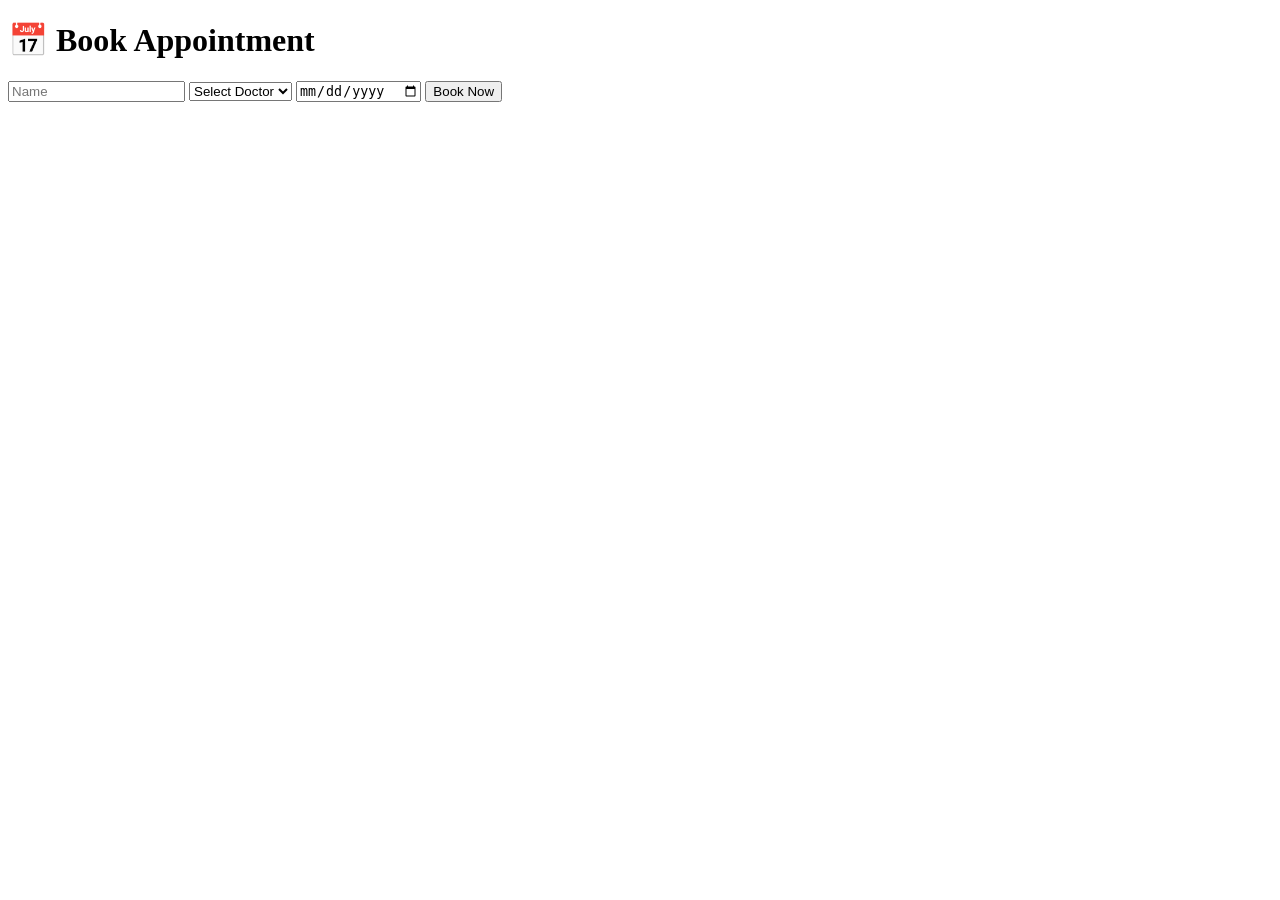
<file: book.html>
<!DOCTYPE html>
<html>
<head>
    <title>Book Appointment</title>
    <link rel="stylesheet" href="style.css">
</head>

<body>

<h1 class="title">📅 Book Appointment</h1>

<div class="form-box">

    <input type="text" placeholder="Name">

    <select>
        <option>Select Doctor</option>
        <option>Dr. Sharma</option>
        <option>Dr. Mehta</option>
    </select>

    <input type="date">

    <button onclick="alert('Appointment Booked!')">
        Book Now
    </button>

</div>

</body>
</html>
</file>
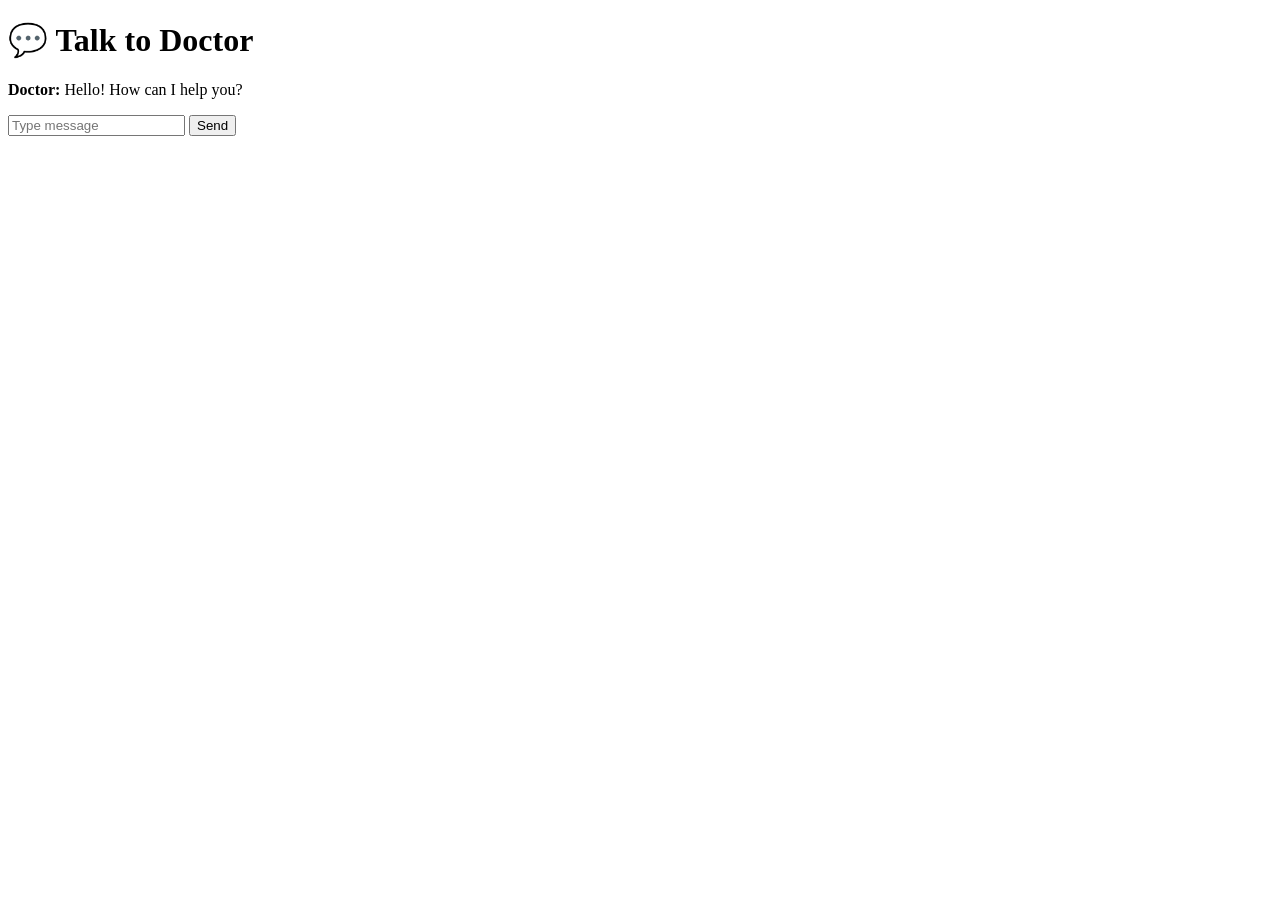
<file: chat.html>
<!DOCTYPE html>
<html>
<head>
    <title>Chat</title>
    <link rel="stylesheet" href="style.css">
</head>

<body>

<h1 class="title">💬 Talk to Doctor</h1>

<div class="chat-box">

    <div id="chatArea">
        <p class="doctor"><b>Doctor:</b> Hello! How can I help you?</p>
    </div>

    <input type="text" id="msgInput" placeholder="Type message">
    <button onclick="sendMessage()">Send</button>

</div>

<script src="script.js"></script>
</body>
</html>
</file>
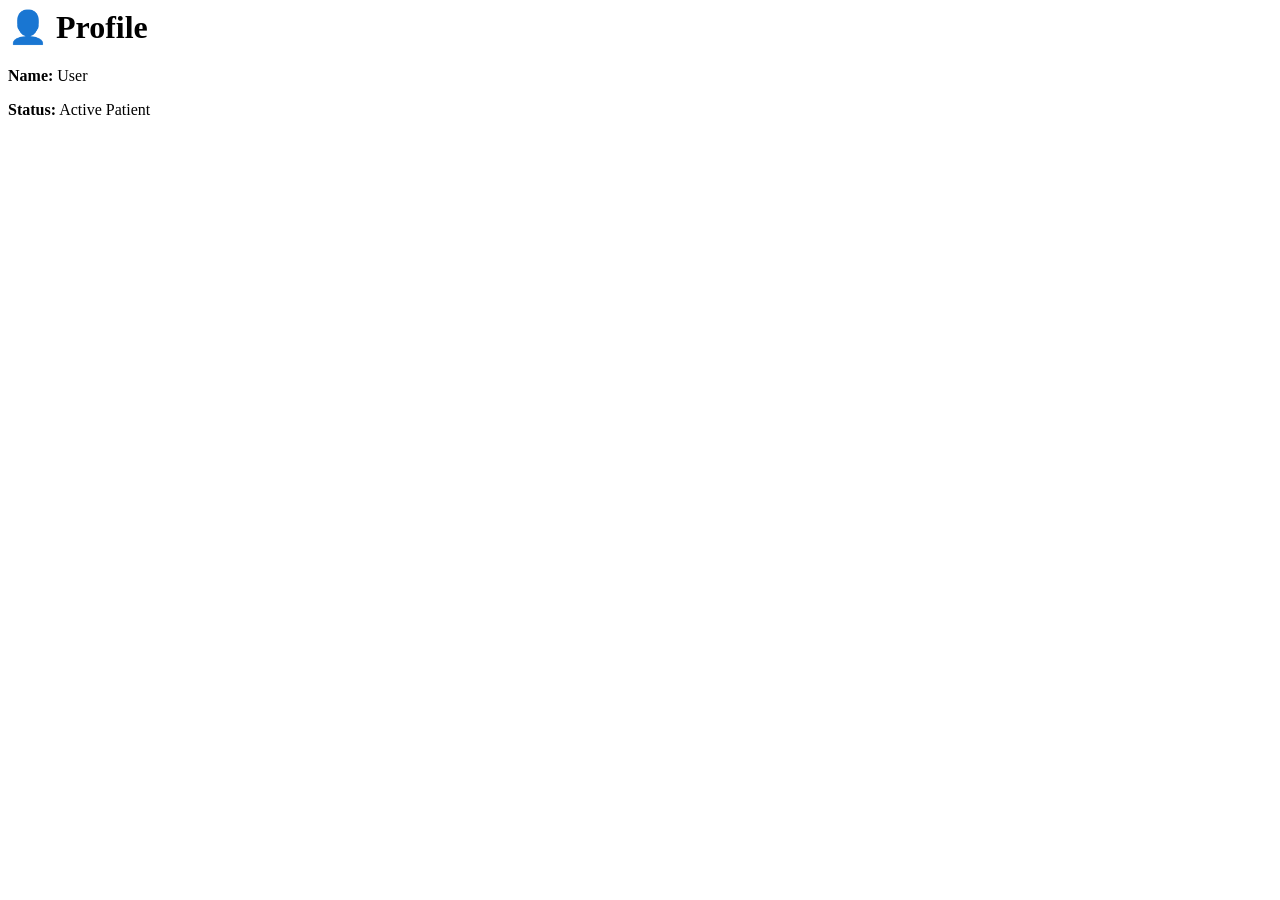
<file: profile.html>
<body>

<h1 class="title">👤 Profile</h1>

<div class="center-page">

    <div class="form-box">

        <p><b>Name:</b> User</p>
        <p><b>Status:</b> Active Patient</p>

    </div>

</div>

</body>
</file>
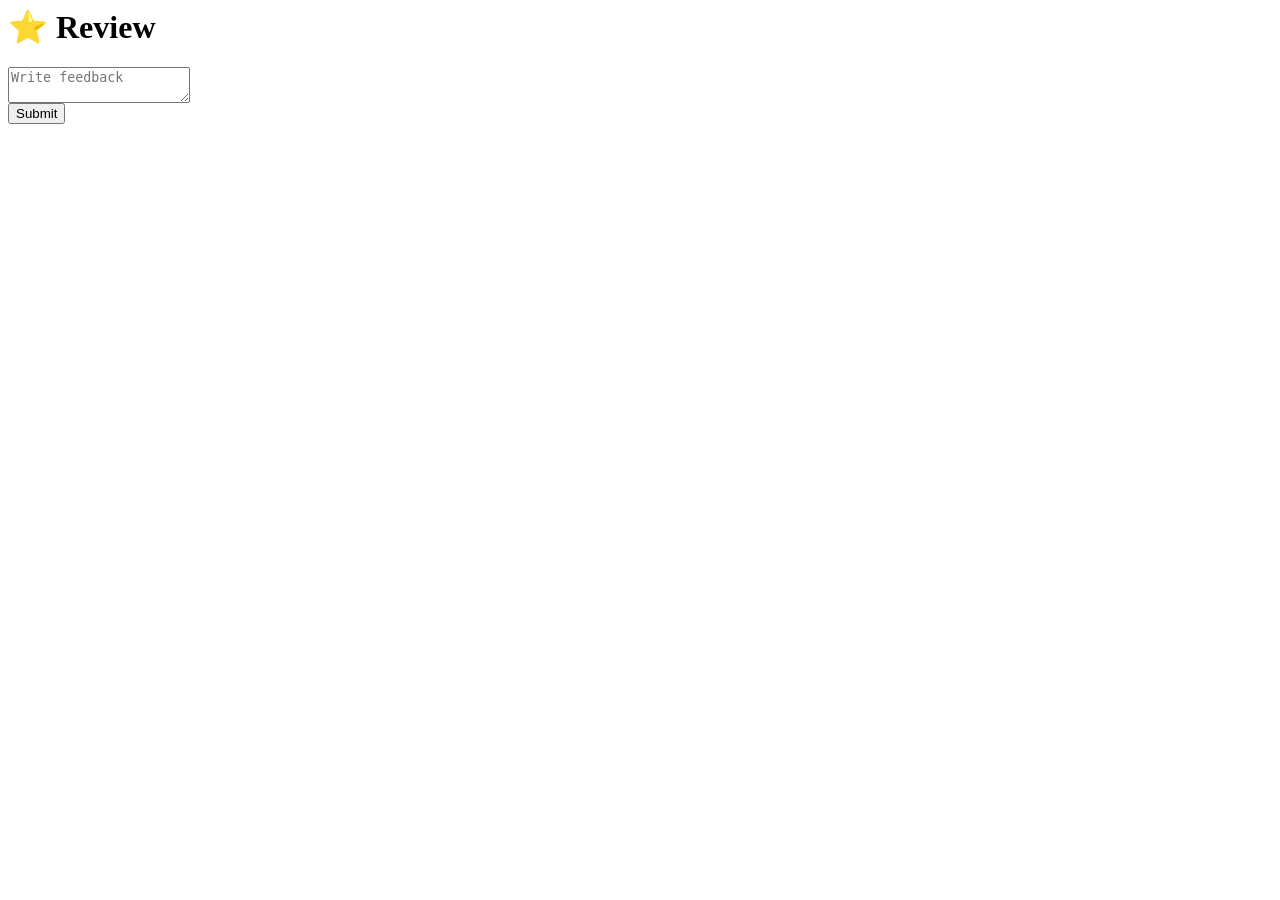
<file: review.html>
<body>

<h1 class="title">⭐ Review</h1>

<div class="center-page">

    <div class="form-box">

        <textarea placeholder="Write feedback"></textarea><br>

        <button onclick="alert('Thanks for feedback!')">
            Submit
        </button>

    </div>

</div>

</body>
</file>
<file: style.css>
/* MENU - VERTICAL LAYOUT */
.menu {
    display: flex;
    flex-direction: column;   /* 👈 THIS MAKES IT VERTICAL */
    align-items: center;
    gap: 15px;
    margin-top: 60px;
}

/* CARD STYLE */
.card {
    background: #ffffff;
    border: 2px solid #1976d2;
    padding: 15px;
    width: 250px;
    border-radius: 10px;
    text-decoration: none;
    color: #1976d2;
    font-weight: bold;
    text-align: center;
    transition: 0.2s;
}

.card:hover {
    background: #1976d2;
    color: white;
    transform: scale(1.05);
}
/* 🔐 LOGIN CARD */
.login-card {
    background: #ffffff;
    border: 2px solid #1976d2;
    padding: 30px;
    width: 280px;
    border-radius: 12px;
    text-align: center;
}

/* INPUT FIELDS */
.login-card input {
    width: 90%;
    padding: 10px;
    margin: 10px 0;
    border: 2px solid #1976d2;
    border-radius: 6px;
    outline: none;
}

/* SMALL TEXT */
.small-text {
    font-size: 12px;
    color: gray;
    margin-top: 10px;
}
</file>
